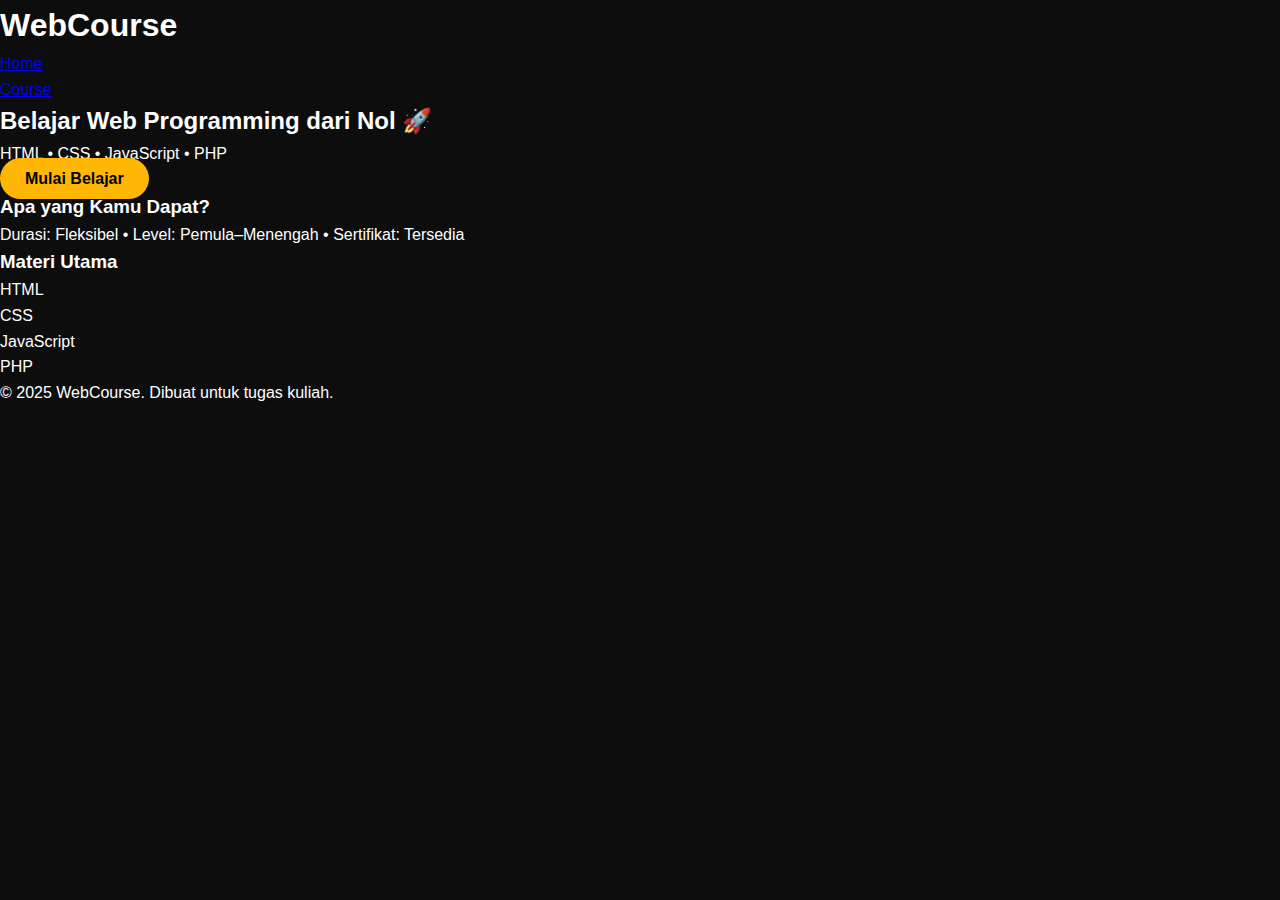
<file: index.html>
<!DOCTYPE html>
<html lang="id">
<head>
  <meta charset="UTF-8">
  <meta name="viewport" content="width=device-width, initial-scale=1.0">
  <title>Belajar Web Programming</title>
  <link rel="stylesheet" href="style.css">
</head>
<body>

  <header>
    <nav>
      <h1 class="logo">WebCourse</h1>
      <ul>
        <li><a href="index.html">Home</a></li>
        <li><a href="course.html">Course</a></li>
      </ul>
    </nav>
  </header>

  <section class="hero">
    <h2>Belajar Web Programming dari Nol 🚀</h2>
    <p>HTML • CSS • JavaScript • PHP</p>
    <a href="course.html" class="btn">Mulai Belajar</a>
  </section>

  <section class="about">
    <h3>Apa yang Kamu Dapat?</h3>
    <p>Durasi: Fleksibel • Level: Pemula–Menengah • Sertifikat: Tersedia</p>
  </section>

  <section class="topics">
    <h3>Materi Utama</h3>
    <div class="cards">
      <div class="card">HTML</div>
      <div class="card">CSS</div>
      <div class="card">JavaScript</div>
      <div class="card">PHP</div>
    </div>
  </section>

  <footer>
    <p>© 2025 WebCourse. Dibuat untuk tugas kuliah.</p>
  </footer>
</body>
</html>
</file>
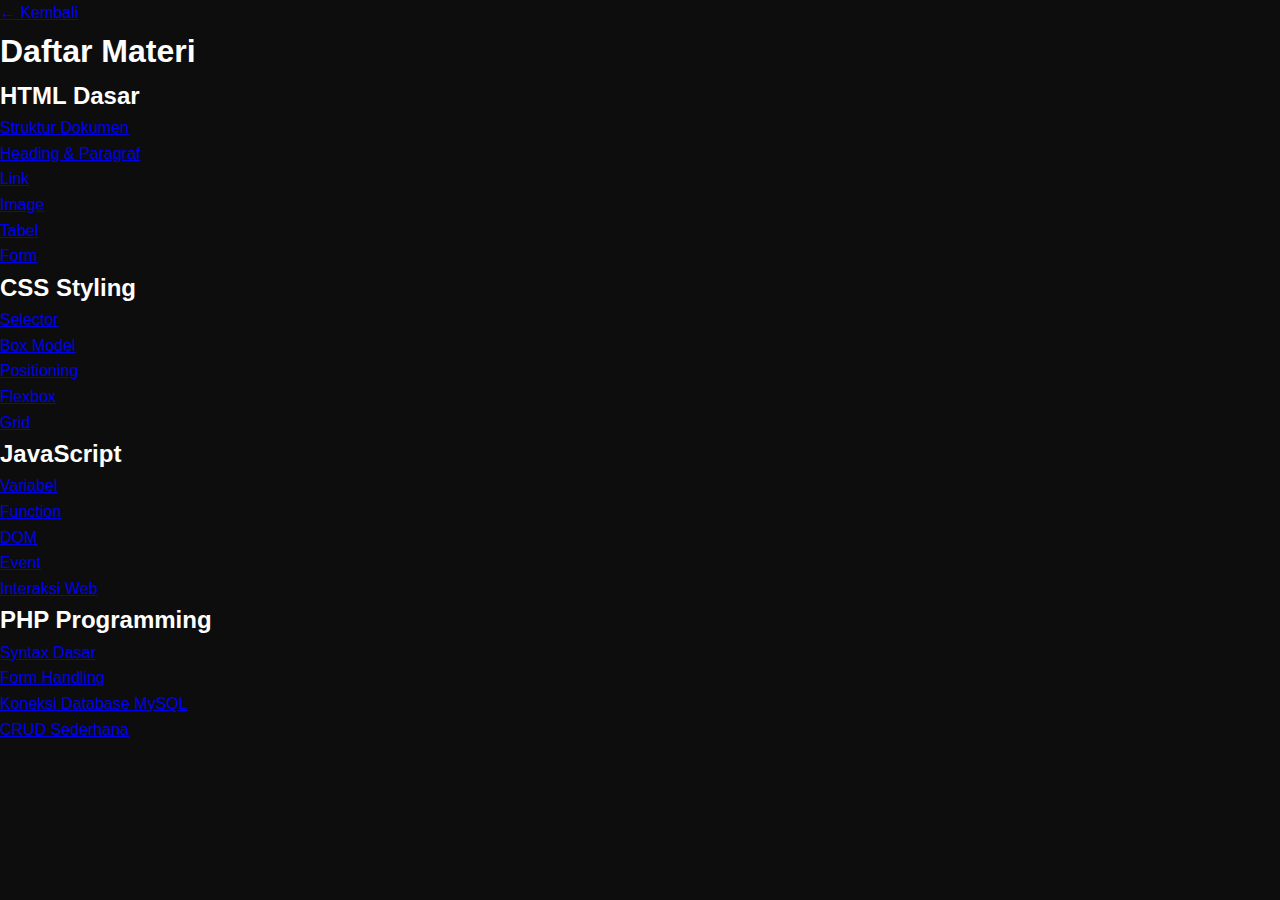
<file: course.html>
<!DOCTYPE html>
<html lang="id">
<head>
  <meta charset="UTF-8">
  <meta name="viewport" content="width=device-width, initial-scale=1.0">
  <title>Daftar Materi</title>
  <link rel="stylesheet" href="style.css">
</head>
<body>

  <a href="index.html" class="back-link">← Kembali</a>
  <h1 class="page-title">Daftar Materi</h1>

  <div class="materi-container">

    <div class="card">
      <h2>HTML Dasar</h2>
      <ul>
        <li><a href="https://www.w3schools.com/html/html_intro.asp" target="_blank">Struktur Dokumen</a></li>
        <li><a href="https://www.w3schools.com/html/html_headings.asp" target="_blank">Heading & Paragraf</a></li>
        <li><a href="https://www.w3schools.com/html/html_links.asp" target="_blank">Link</a></li>
        <li><a href="https://www.w3schools.com/html/html_images.asp" target="_blank">Image</a></li>
        <li><a href="https://www.w3schools.com/html/html_tables.asp" target="_blank">Tabel</a></li>
        <li><a href="https://www.w3schools.com/html/html_forms.asp" target="_blank">Form</a></li>
      </ul>
    </div>

    <div class="card">
      <h2>CSS Styling</h2>
      <ul>
        <li><a href="https://www.w3schools.com/css/css_selectors.asp" target="_blank">Selector</a></li>
        <li><a href="https://www.w3schools.com/css/css_boxmodel.asp" target="_blank">Box Model</a></li>
        <li><a href="https://www.w3schools.com/css/css_positioning.asp" target="_blank">Positioning</a></li>
        <li><a href="https://www.w3schools.com/css/css_flexbox.asp" target="_blank">Flexbox</a></li>
        <li><a href="https://www.w3schools.com/css/css_grid.asp" target="_blank">Grid</a></li>
      </ul>
    </div>

    <div class="card">
      <h2>JavaScript</h2>
      <ul>
        <li><a href="https://www.w3schools.com/js/js_variables.asp" target="_blank">Variabel</a></li>
        <li><a href="https://www.w3schools.com/js/js_functions.asp" target="_blank">Function</a></li>
        <li><a href="https://www.w3schools.com/js/js_htmldom.asp" target="_blank">DOM</a></li>
        <li><a href="https://www.w3schools.com/js/js_events.asp" target="_blank">Event</a></li>
        <li><a href="https://www.w3schools.com/js/js_htmldom_eventlistener.asp" target="_blank">Interaksi Web</a></li>
      </ul>
    </div>

    <div class="card">
      <h2>PHP Programming</h2>
      <ul>
        <li><a href="https://www.w3schools.com/php/php_syntax.asp" target="_blank">Syntax Dasar</a></li>
        <li><a href="https://www.w3schools.com/php/php_forms.asp" target="_blank">Form Handling</a></li>
        <li><a href="https://www.w3schools.com/php/php_mysql_intro.asp" target="_blank">Koneksi Database MySQL</a></li>
        <li><a href="https://www.w3schools.com/php/php_mysql_insert.asp" target="_blank">CRUD Sederhana</a></li>
      </ul>
    </div>

  </div>

</body>
</html>
</file>
<file: style.css>
* {
  margin: 0;
  padding: 0;
  box-sizing: border-box;
  font-family: "Poppins", sans-serif;
}

body {
  background: #0d0d0d;
  color: #fff;
  line-height: 1.6;
  min-height: 100vh;
}

.fullpage {
  display: flex;
  justify-content: center;
  align-items: center;
  height: 100vh;  
  text-align: center;
}

.hero-content h1 {
  font-size: 3rem;
  margin-bottom: 15px;
}

.hero-content p {
  font-size: 1.2rem;
  margin-bottom: 25px;
  color: #ccc; 
}

.btn {
  background: #ffb703;
  color: #000;
  padding: 12px 25px;
  border-radius: 30px;
  text-decoration: none;
  font-weight: bold;
  transition: 0.3s;
}

.btn:hover {
  background: #fb8500;
}
</file>
